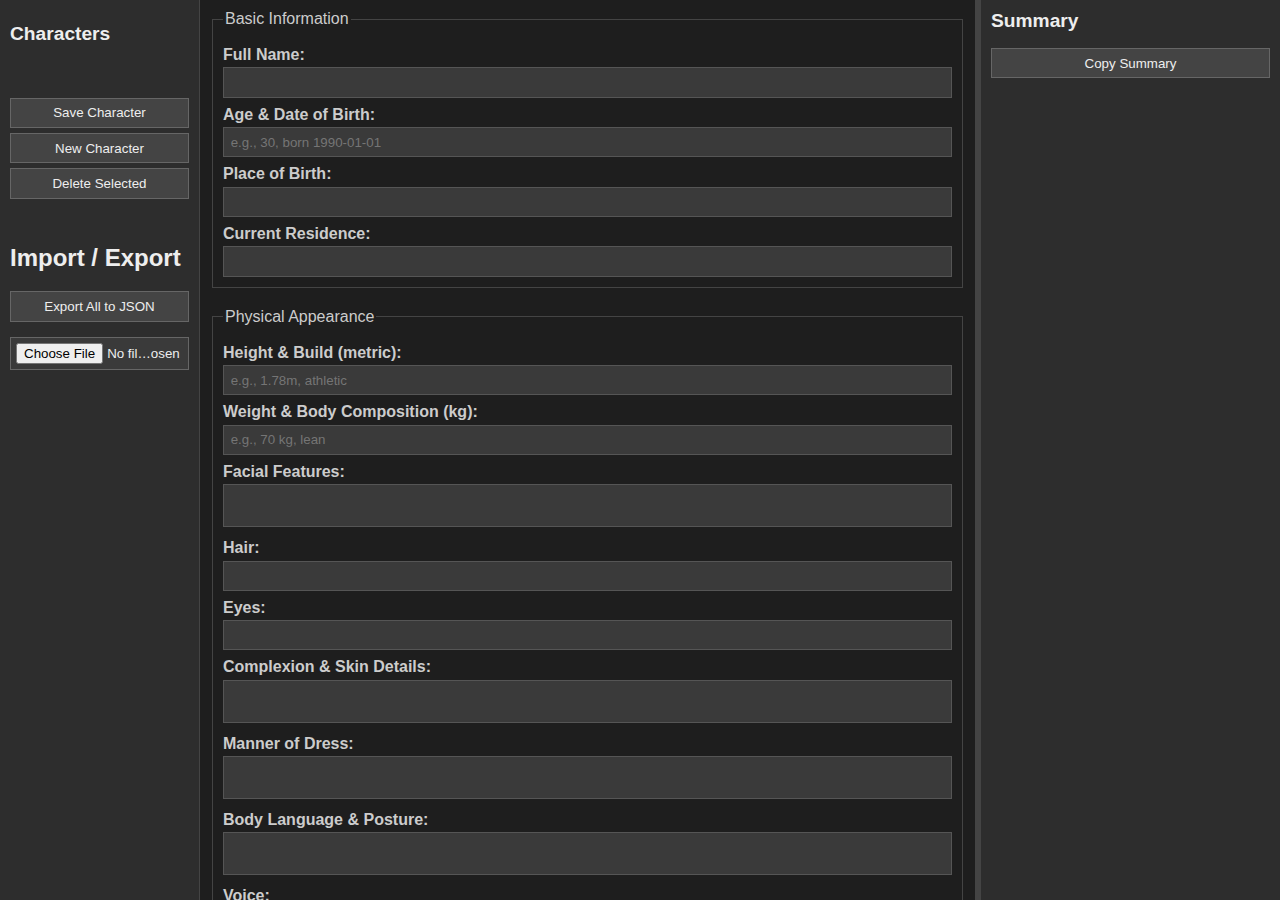
<file: index.html>
<!DOCTYPE html>
<html lang="en">
<head>
<meta charset="UTF-8" />
<meta name="viewport" content="width=device-width, initial-scale=1.0"/>
<title>Character Profiles</title>
<link rel="stylesheet" href="style.css" />
</head>
<body>

<div class="container">
  <aside class="sidebar">
    <h1>Characters</h1>
    <ul id="characterList"></ul>
    <div class="controls">
      <button id="saveBtn">Save Character</button>
      <button id="newCharacterBtn">New Character</button>
      <button id="deleteCharacterBtn">Delete Selected</button>
    </div>
    <div class="import-export">
      <h2>Import / Export</h2>
      <button id="exportBtn">Export All to JSON</button>
      <input type="file" id="importFile" accept=".json" />
    </div>
  </aside>

  <main class="form-section">
    <!-- Basic Information -->
    <fieldset>
      <legend>Basic Information</legend>
      <label for="fullName">Full Name:</label>
      <input type="text" id="fullName" />

      <label for="age">Age & Date of Birth:</label>
      <input type="text" id="age" placeholder="e.g., 30, born 1990-01-01" />

      <label for="birthPlace">Place of Birth:</label>
      <input type="text" id="birthPlace" />

      <label for="currentResidence">Current Residence:</label>
      <input type="text" id="currentResidence" />
    </fieldset>

    <!-- Physical Appearance -->
    <fieldset>
      <legend>Physical Appearance</legend>
      <label for="height">Height & Build (metric):</label>
      <input type="text" id="height" placeholder="e.g., 1.78m, athletic" />

      <label for="weight">Weight & Body Composition (kg):</label>
      <input type="text" id="weight" placeholder="e.g., 70 kg, lean" />

      <label for="facialFeatures">Facial Features:</label>
      <textarea id="facialFeatures"></textarea>

      <label for="hair">Hair:</label>
      <input type="text" id="hair" />

      <label for="eyes">Eyes:</label>
      <input type="text" id="eyes" />

      <label for="complexion">Complexion & Skin Details:</label>
      <textarea id="complexion"></textarea>

      <label for="dress">Manner of Dress:</label>
      <textarea id="dress"></textarea>

      <label for="bodyLanguage">Body Language & Posture:</label>
      <textarea id="bodyLanguage"></textarea>

      <label for="voice">Voice:</label>
      <textarea id="voice"></textarea>
    </fieldset>

    <!-- Background -->
    <fieldset>
      <legend>Background</legend>
      <label for="family">Family Background:</label>
      <textarea id="family"></textarea>

      <label for="childhood">Childhood & Upbringing:</label>
      <textarea id="childhood"></textarea>

      <label for="education">Education & Training:</label>
      <textarea id="education"></textarea>

      <label for="occupation">Career & Occupation:</label>
      <textarea id="occupation"></textarea>

      <label for="significantEvents">Significant Life Events:</label>
      <textarea id="significantEvents"></textarea>

      <label for="culture">Cultural & Ethnic Identity:</label>
      <textarea id="culture"></textarea>

      <label for="languagesSpoken">Languages Spoken:</label>
      <input type="text" id="languagesSpoken" placeholder="e.g., English, French" />
    </fieldset>

    <!-- Psychological Profile -->
    <fieldset>
      <legend>Psychological Profile</legend>
      <label for="personality">Personality Traits:</label>
      <textarea id="personality"></textarea>

      <label for="values">Core Values & Morals:</label>
      <textarea id="values"></textarea>

      <label for="fears">Fears & Insecurities:</label>
      <textarea id="fears"></textarea>

      <label for="motivations">Motivations & Goals:</label>
      <textarea id="motivations"></textarea>

      <label for="strengths">Strengths & Weaknesses:</label>
      <textarea id="strengths"></textarea>

      <label for="hobbies">Hobbies & Interests:</label>
      <textarea id="hobbies"></textarea>

      <label for="habits">Habits & Rituals:</label>
      <textarea id="habits"></textarea>

      <label for="emotionalProfile">Emotional Profile:</label>
      <textarea id="emotionalProfile"></textarea>

      <label for="mentalHealth">Mental Health:</label>
      <textarea id="mentalHealth"></textarea>

      <label for="beliefs">Philosophical / Spiritual Beliefs:</label>
      <textarea id="beliefs"></textarea>
    </fieldset>

    <!-- Relationships -->
    <fieldset>
      <legend>Relationships & Social Dynamics</legend>
      <label for="romanticLife">Romantic Life:</label>
      <textarea id="romanticLife"></textarea>

      <label for="friends">Close Friends & Allies:</label>
      <textarea id="friends"></textarea>

      <label for="rivals">Rivals & Enemies:</label>
      <textarea id="rivals"></textarea>

      <label for="socialCircle">Social Circle & Community:</label>
      <textarea id="socialCircle"></textarea>

      <label for="reputation">Reputation & Public Image:</label>
      <textarea id="reputation"></textarea>

      <label for="communicationStyle">Interpersonal Communication Style:</label>
      <textarea id="communicationStyle"></textarea>
    </fieldset>

    <!-- Conflict & Internal Struggle -->
    <fieldset>
      <legend>Conflict & Internal Struggle</legend>
      <label for="internalConflicts">Internal Conflicts:</label>
      <textarea id="internalConflicts"></textarea>

      <label for="externalConflicts">External Conflicts:</label>
      <textarea id="externalConflicts"></textarea>

      <label for="pastMistakes">Past Mistakes & Regrets:</label>
      <textarea id="pastMistakes"></textarea>

      <label for="hiddenAgendas">Secret Desires & Hidden Agendas:</label>
      <textarea id="hiddenAgendas"></textarea>
    </fieldset>

    <!-- Skills & Abilities -->
    <fieldset>
      <legend>Skills & Abilities</legend>
      <label for="talents">Talents & Skills:</label>
      <textarea id="talents"></textarea>

      <label for="extraLanguages">Additional Languages & Literacies:</label>
      <textarea id="extraLanguages"></textarea>

      <label for="supernatural">Magical or Supernatural Abilities (If Applicable):</label>
      <textarea id="supernatural"></textarea>

      <label for="weapons">Weapons & Tools (If Applicable):</label>
      <textarea id="weapons"></textarea>
    </fieldset>

    <!-- Material & Financial Aspects -->
    <fieldset>
      <legend>Material & Financial Aspects</legend>
      <label for="financial">Financial Status:</label>
      <textarea id="financial"></textarea>

      <label for="possessions">Important Possessions:</label>
      <textarea id="possessions"></textarea>

      <label for="transportation">Transportation:</label>
      <textarea id="transportation"></textarea>
    </fieldset>

    <!-- Lifestyle & Environment -->
    <fieldset>
      <legend>Lifestyle & Environment</legend>
      <label for="dailyRoutine">Typical Daily Routine:</label>
      <textarea id="dailyRoutine"></textarea>

      <label for="diet">Diet & Culinary Preferences:</label>
      <textarea id="diet"></textarea>

      <label for="physicalHealth">Physical Health & Wellness:</label>
      <textarea id="physicalHealth"></textarea>
    </fieldset>

    <!-- Story Context -->
    <fieldset>
      <legend>Contextual & Story-Specific</legend>
      <label for="storyRole">Role in the Story:</label>
      <textarea id="storyRole"></textarea>

      <label for="characterArc">Character Arc Projection:</label>
      <textarea id="characterArc"></textarea>

      <label for="plotConflicts">Conflicts Tied to Plot:</label>
      <textarea id="plotConflicts"></textarea>

      <label for="themes">Thematic Significance:</label>
      <textarea id="themes"></textarea>
    </fieldset>

    <!-- Extras -->
    <fieldset>
      <legend>Extras & Unique Flourishes</legend>
      <label for="mannerisms">Memorable Mannerisms:</label>
      <textarea id="mannerisms"></textarea>

      <label for="spiritualAffiliations">Spiritual or Supernatural Affiliations:</label>
      <textarea id="spiritualAffiliations"></textarea>

      <label for="symbolism">Symbolic Representations:</label>
      <textarea id="symbolism"></textarea>

      <label for="accomplishments">Accomplishments & Achievements:</label>
      <textarea id="accomplishments"></textarea>

      <label for="failures">Failures & Lessons Learned:</label>
      <textarea id="failures"></textarea>

      <label for="legacy">Legacy & Future Aspirations:</label>
      <textarea id="legacy"></textarea>
    </fieldset>
  </main>

  <!-- Draggable Resizer -->
  <div class="resizer" id="resizer"></div>

  <aside class="summary-panel">
    <h2>Summary</h2>
    <button id="copySummaryBtn">Copy Summary</button>
    <div id="summaryContent"></div>
  </aside>
</div>

<script src="script.js"></script>
</body>
</html>
</file>
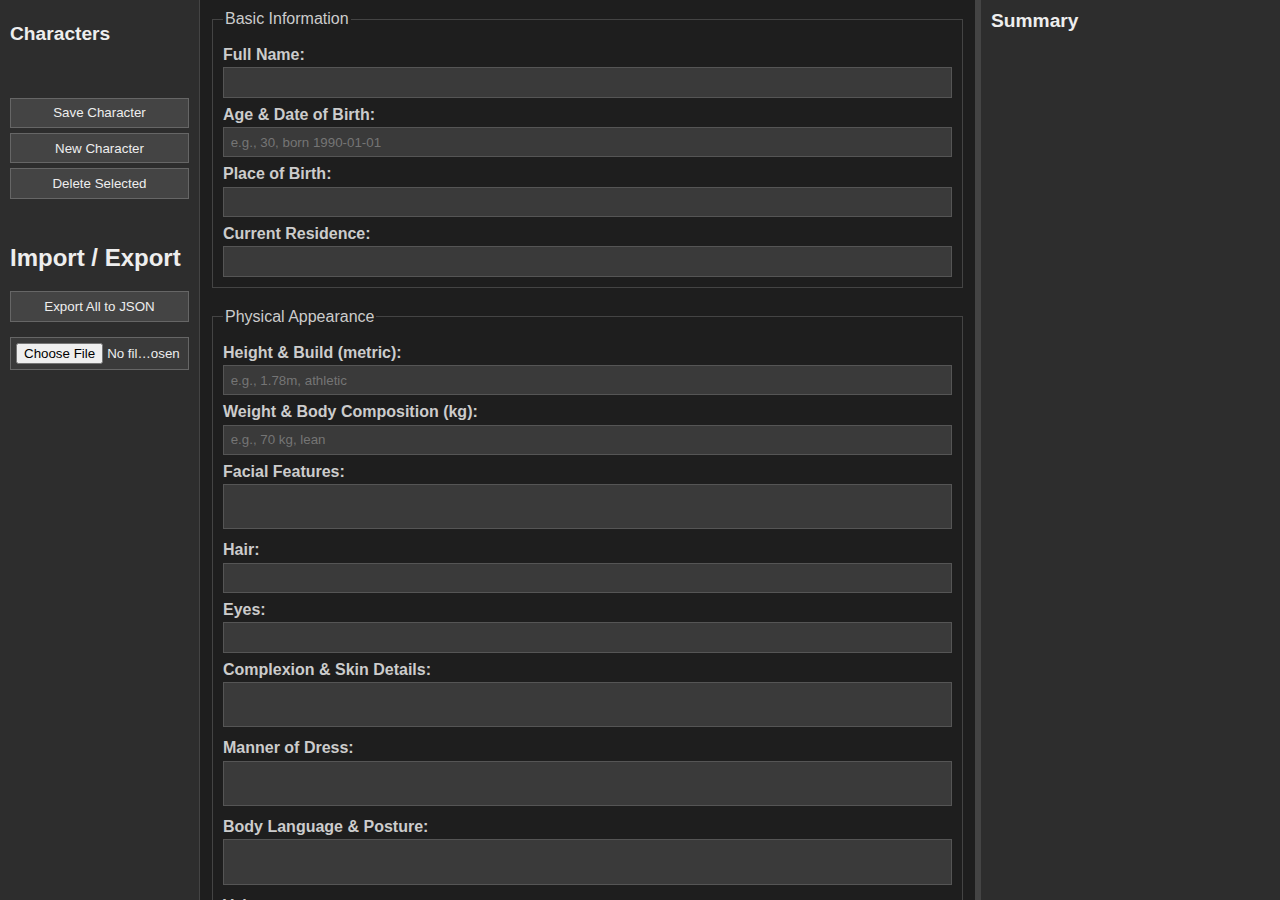
<file: CharacterCreator.html>
<!DOCTYPE html>
<html lang="en">
<head>
<meta charset="UTF-8" />
<meta name="viewport" content="width=device-width, initial-scale=1.0"/>
<title>Character Profiles</title>
<link rel="stylesheet" href="style.css" />
</head>
<body>

<div class="container">
  <aside class="sidebar">
    <h1>Characters</h1>
    <ul id="characterList"></ul>
    <div class="controls">
      <button id="saveBtn">Save Character</button>
      <button id="newCharacterBtn">New Character</button>
      <button id="deleteCharacterBtn">Delete Selected</button>
    </div>
    <div class="import-export">
      <h2>Import / Export</h2>
      <button id="exportBtn">Export All to JSON</button>
      <input type="file" id="importFile" accept=".json" />
    </div>
  </aside>

  <main class="form-section">
    <!-- Basic Information -->
    <fieldset>
      <legend>Basic Information</legend>
      <label for="fullName">Full Name:</label>
      <input type="text" id="fullName" />

      <label for="age">Age & Date of Birth:</label>
      <input type="text" id="age" placeholder="e.g., 30, born 1990-01-01" />

      <label for="birthPlace">Place of Birth:</label>
      <input type="text" id="birthPlace" />

      <label for="currentResidence">Current Residence:</label>
      <input type="text" id="currentResidence" />
    </fieldset>

    <!-- Physical Appearance -->
    <fieldset>
      <legend>Physical Appearance</legend>
      <label for="height">Height & Build (metric):</label>
      <input type="text" id="height" placeholder="e.g., 1.78m, athletic" />

      <label for="weight">Weight & Body Composition (kg):</label>
      <input type="text" id="weight" placeholder="e.g., 70 kg, lean" />

      <label for="facialFeatures">Facial Features:</label>
      <textarea id="facialFeatures"></textarea>

      <label for="hair">Hair:</label>
      <input type="text" id="hair" />

      <label for="eyes">Eyes:</label>
      <input type="text" id="eyes" />

      <label for="complexion">Complexion & Skin Details:</label>
      <textarea id="complexion"></textarea>

      <label for="dress">Manner of Dress:</label>
      <textarea id="dress"></textarea>

      <label for="bodyLanguage">Body Language & Posture:</label>
      <textarea id="bodyLanguage"></textarea>

      <label for="voice">Voice:</label>
      <textarea id="voice"></textarea>
    </fieldset>

    <!-- Background -->
    <fieldset>
      <legend>Background</legend>
      <label for="family">Family Background:</label>
      <textarea id="family"></textarea>

      <label for="childhood">Childhood & Upbringing:</label>
      <textarea id="childhood"></textarea>

      <label for="education">Education & Training:</label>
      <textarea id="education"></textarea>

      <label for="occupation">Career & Occupation:</label>
      <textarea id="occupation"></textarea>

      <label for="significantEvents">Significant Life Events:</label>
      <textarea id="significantEvents"></textarea>

      <label for="culture">Cultural & Ethnic Identity:</label>
      <textarea id="culture"></textarea>

      <label for="languagesSpoken">Languages Spoken:</label>
      <input type="text" id="languagesSpoken" placeholder="e.g., English, French" />
    </fieldset>

    <!-- Psychological Profile -->
    <fieldset>
      <legend>Psychological Profile</legend>
      <label for="personality">Personality Traits:</label>
      <textarea id="personality"></textarea>

      <label for="values">Core Values & Morals:</label>
      <textarea id="values"></textarea>

      <label for="fears">Fears & Insecurities:</label>
      <textarea id="fears"></textarea>

      <label for="motivations">Motivations & Goals:</label>
      <textarea id="motivations"></textarea>

      <label for="strengths">Strengths & Weaknesses:</label>
      <textarea id="strengths"></textarea>

      <label for="hobbies">Hobbies & Interests:</label>
      <textarea id="hobbies"></textarea>

      <label for="habits">Habits & Rituals:</label>
      <textarea id="habits"></textarea>

      <label for="emotionalProfile">Emotional Profile:</label>
      <textarea id="emotionalProfile"></textarea>

      <label for="mentalHealth">Mental Health:</label>
      <textarea id="mentalHealth"></textarea>

      <label for="beliefs">Philosophical / Spiritual Beliefs:</label>
      <textarea id="beliefs"></textarea>
    </fieldset>

    <!-- Relationships -->
    <fieldset>
      <legend>Relationships & Social Dynamics</legend>
      <label for="romanticLife">Romantic Life:</label>
      <textarea id="romanticLife"></textarea>

      <label for="friends">Close Friends & Allies:</label>
      <textarea id="friends"></textarea>

      <label for="rivals">Rivals & Enemies:</label>
      <textarea id="rivals"></textarea>

      <label for="socialCircle">Social Circle & Community:</label>
      <textarea id="socialCircle"></textarea>

      <label for="reputation">Reputation & Public Image:</label>
      <textarea id="reputation"></textarea>

      <label for="communicationStyle">Interpersonal Communication Style:</label>
      <textarea id="communicationStyle"></textarea>
    </fieldset>

    <!-- Conflict & Internal Struggle -->
    <fieldset>
      <legend>Conflict & Internal Struggle</legend>
      <label for="internalConflicts">Internal Conflicts:</label>
      <textarea id="internalConflicts"></textarea>

      <label for="externalConflicts">External Conflicts:</label>
      <textarea id="externalConflicts"></textarea>

      <label for="pastMistakes">Past Mistakes & Regrets:</label>
      <textarea id="pastMistakes"></textarea>

      <label for="hiddenAgendas">Secret Desires & Hidden Agendas:</label>
      <textarea id="hiddenAgendas"></textarea>
    </fieldset>

    <!-- Skills & Abilities -->
    <fieldset>
      <legend>Skills & Abilities</legend>
      <label for="talents">Talents & Skills:</label>
      <textarea id="talents"></textarea>

      <label for="extraLanguages">Additional Languages & Literacies:</label>
      <textarea id="extraLanguages"></textarea>

      <label for="supernatural">Magical or Supernatural Abilities (If Applicable):</label>
      <textarea id="supernatural"></textarea>

      <label for="weapons">Weapons & Tools (If Applicable):</label>
      <textarea id="weapons"></textarea>
    </fieldset>

    <!-- Material & Financial Aspects -->
    <fieldset>
      <legend>Material & Financial Aspects</legend>
      <label for="financial">Financial Status:</label>
      <textarea id="financial"></textarea>

      <label for="possessions">Important Possessions:</label>
      <textarea id="possessions"></textarea>

      <label for="transportation">Transportation:</label>
      <textarea id="transportation"></textarea>
    </fieldset>

    <!-- Lifestyle & Environment -->
    <fieldset>
      <legend>Lifestyle & Environment</legend>
      <label for="dailyRoutine">Typical Daily Routine:</label>
      <textarea id="dailyRoutine"></textarea>

      <label for="diet">Diet & Culinary Preferences:</label>
      <textarea id="diet"></textarea>

      <label for="physicalHealth">Physical Health & Wellness:</label>
      <textarea id="physicalHealth"></textarea>
    </fieldset>

    <!-- Story Context -->
    <fieldset>
      <legend>Contextual & Story-Specific</legend>
      <label for="storyRole">Role in the Story:</label>
      <textarea id="storyRole"></textarea>

      <label for="characterArc">Character Arc Projection:</label>
      <textarea id="characterArc"></textarea>

      <label for="plotConflicts">Conflicts Tied to Plot:</label>
      <textarea id="plotConflicts"></textarea>

      <label for="themes">Thematic Significance:</label>
      <textarea id="themes"></textarea>
    </fieldset>

    <!-- Extras -->
    <fieldset>
      <legend>Extras & Unique Flourishes</legend>
      <label for="mannerisms">Memorable Mannerisms:</label>
      <textarea id="mannerisms"></textarea>

      <label for="spiritualAffiliations">Spiritual or Supernatural Affiliations:</label>
      <textarea id="spiritualAffiliations"></textarea>

      <label for="symbolism">Symbolic Representations:</label>
      <textarea id="symbolism"></textarea>

      <label for="accomplishments">Accomplishments & Achievements:</label>
      <textarea id="accomplishments"></textarea>

      <label for="failures">Failures & Lessons Learned:</label>
      <textarea id="failures"></textarea>

      <label for="legacy">Legacy & Future Aspirations:</label>
      <textarea id="legacy"></textarea>
    </fieldset>
  </main>

  <!-- Draggable Resizer -->
  <div class="resizer" id="resizer"></div>

  <aside class="summary-panel">
    <h2>Summary</h2>
    <div id="summaryContent"></div>
  </aside>
</div>

<script src="script.js"></script>
</body>
</html>
</file>
<file: style.css>
body {
    margin: 0;
    font-family: Arial, sans-serif;
    background: #1e1e1e;
    color: #eee;
  }
  
  .container {
    display: grid;
    grid-template-columns: 200px 1fr 5px 300px;
    height: 100vh;
    /* Remove overflow hidden so the resizing is more intuitive */
  }
  
  .sidebar {
    background: #2d2d2d;
    padding: 10px;
    display: flex;
    flex-direction: column;
    border-right: 1px solid #444;
    overflow-y: auto;
  }
  
  .sidebar h1 {
    font-size: 1.2em;
  }
  
  .sidebar ul {
    list-style: none;
    padding: 0;
    margin: 10px 0;
  }
  
  .sidebar ul li {
    padding: 5px;
    margin-bottom: 5px;
    cursor: pointer;
    background: #3a3a3a;
    border-radius: 3px;
  }
  
  .sidebar ul li.selected {
    background: #777;
    border: 2px solid black
  }
  
  .controls,
  .import-export {
    margin-top: 20px;
  }
  
  .controls button,
  .import-export button {
    width: 100%;
    margin-bottom: 5px;
    padding: 0.5em;
    background: #444;
    border: 1px solid #666;
    color: #eee;
    cursor: pointer;
  }
  
  #importFile {
    width: 100%;
    margin-top: 10px;
    color: #eee;
    background: #3a3a3a;
    border: 1px solid #666;
    padding: 5px;
  }
  
  .form-section {
    padding: 10px;
    overflow-y: auto;
  }
  
  fieldset {
    border: 1px solid #444;
    padding: 10px;
    margin-bottom: 20px;
  }
  
  fieldset legend {
    color: #ccc;
  }
  
  label {
    display: block;
    margin-top: 0.5em;
    font-weight: bold;
    color: #ccc;
  }
  
  input, textarea {
    width: 100%;
    box-sizing: border-box;
    margin-top: 0.25em;
    padding: 0.5em;
    background: #3a3a3a;
    border: 1px solid #555;
    color: #eee;
    resize: none; /* We'll resize via JS for textarea */
  }
  
  textarea:focus, input:focus {
    outline: 1px solid #999;
  }
  
  .resizer {
    width: 5px;
    background: #444;
    cursor: col-resize;
  }
  
  .summary-panel {
    background: #2d2d2d;
    padding: 10px;
    border-left: 1px solid #444;
    overflow: auto;
  }
  
  .summary-panel h2 {
    font-size: 1.2em;
    margin-top: 0;
  }
  
  #summaryContent {
    font-size: 0.9em;
  }
  
  .summary-field {
    margin-bottom: 10px;
  }
  
  .summary-field span {
    display: block;
    font-weight: bold;
    color: #bbb;
  }
  
  #copySummaryBtn {
    background: #444;
    border: 1px solid #666;
    color: #eee;
    padding: 0.5em;
    cursor: pointer;
    margin-bottom: 10px;
    width: 100%;
    text-align: center;
  }
</file>
